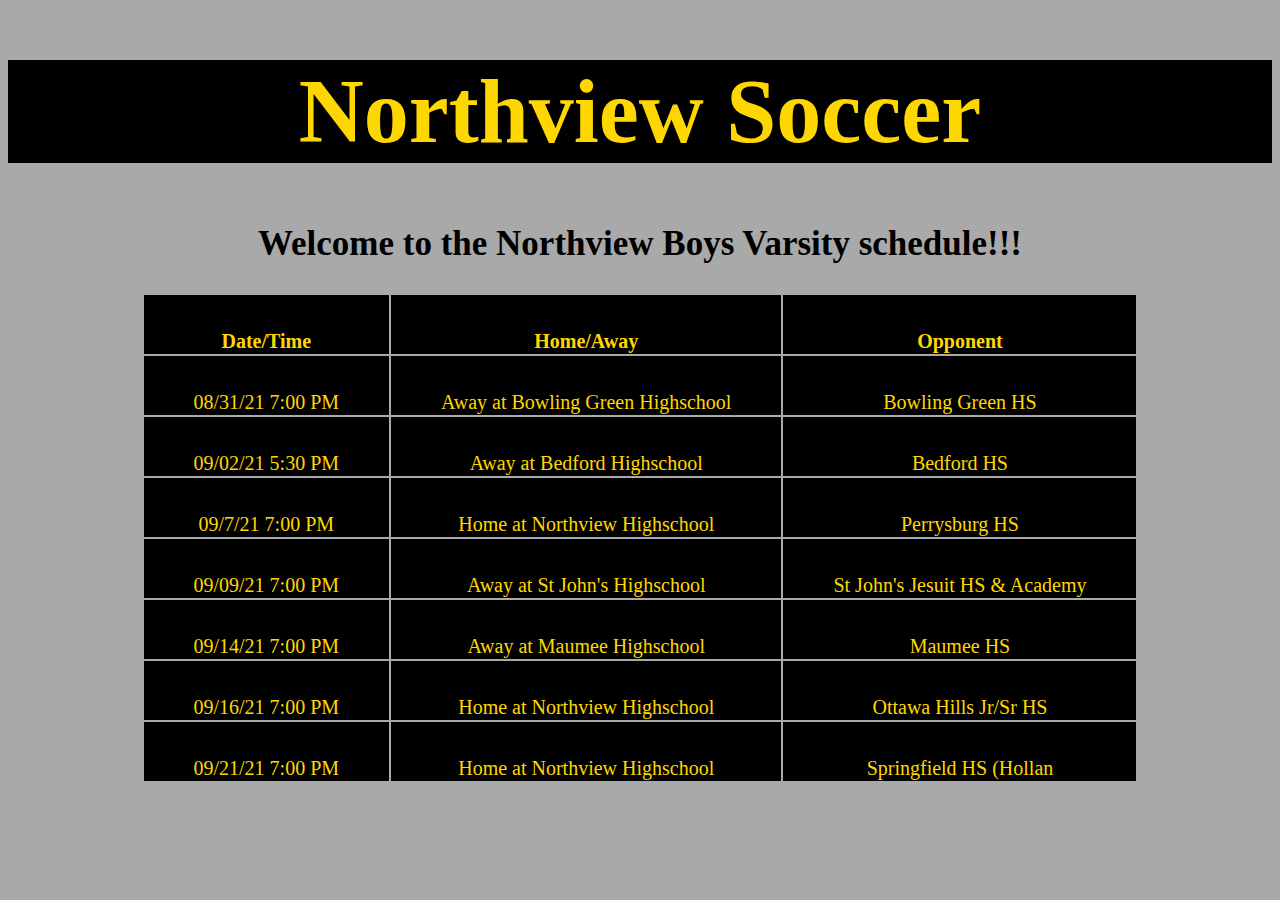
<file: page2.html>
<!DOCTYPE html>
<html>
    <head>
        <title>Northview Soccer</title>
        <link rel="stylesheet" href="style.css">
        <meta name="viewport" content="width=device-width, initial-scale=1.0">
    </head>
    <body>

    
        <header>
            <h1>Northview Soccer</h1>
        </header>
        <main>
            <h2 style="font-size:35px">Welcome to the Northview Boys Varsity schedule!!!</h2>
            <table>
                <tr>
                  <th>Date/Time</th>
                  <th>Home/Away</th>
                  <th>Opponent</th>
                </tr>
                <tr>
                  <td>08/31/21 7:00 PM</td>
                  <td>Away at Bowling Green Highschool</td>
                  <td>Bowling Green HS</td>
                </tr>
                <tr>
                  <td>09/02/21 5:30 PM</td>
                  <td>Away at Bedford Highschool</td>
                  <td>Bedford HS</td>
                </tr>
                <tr>
                    <td>09/7/21 7:00 PM</td>
                    <td>Home at Northview Highschool</td>
                    <td>Perrysburg HS</td>
                  </tr>
                <tr>
                  <td>09/09/21 7:00 PM</td>
                  <td>Away at St John's Highschool</td>
                  <td>St John's Jesuit HS & Academy</td>
                </tr>
                <tr>
                  <td>09/14/21 7:00 PM</td>
                  <td>Away at Maumee Highschool</td>
                  <td>Maumee HS</td>
                </tr>
                <tr>
                  <td>09/16/21 7:00 PM</td>
                  <td>Home at Northview Highschool</td>
                  <td>Ottawa Hills Jr/Sr HS</td>
                </tr>
                <tr>
                  <td>09/21/21 7:00 PM</td>
                  <td>Home at Northview Highschool</td>
                  <td>Springfield HS (Hollan</td>
                </tr>
              </table>
            <p></p>
        </main>
        <footer>

        </footer>
    </body>
</html>
</file>
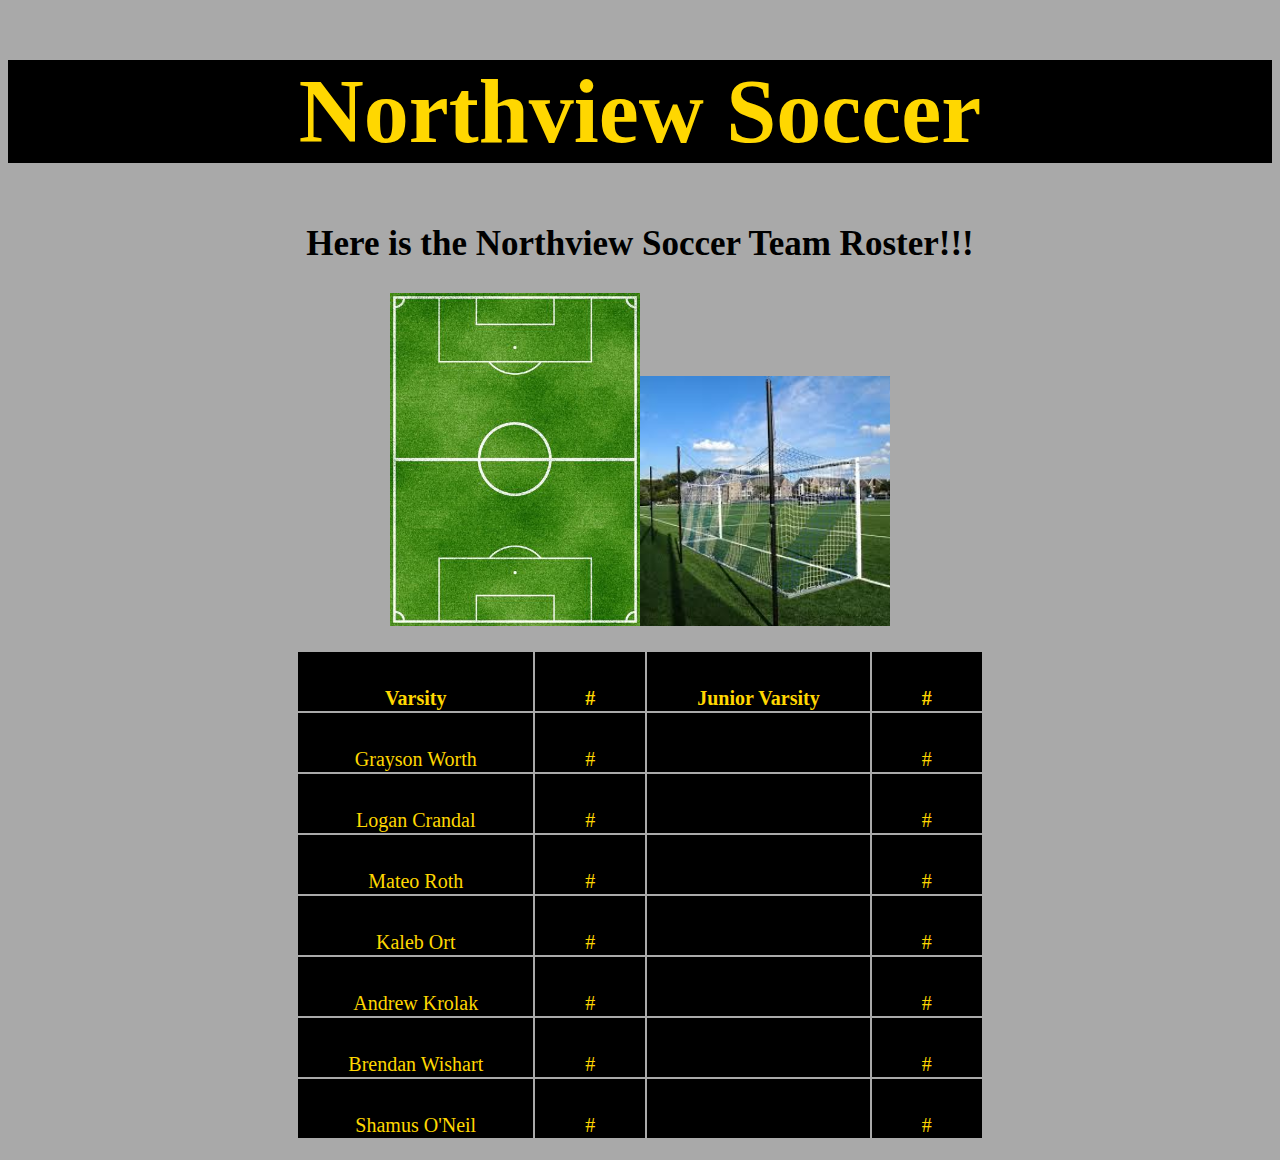
<file: page3.html>
<!DOCTYPE html>
<html>
    <head>
        <title>Northview Soccer</title>
        <link rel="stylesheet" href="style.css">
        <meta name="viewport" content="width=device-width, initial-scale=1.0">
    </head>
    <body>

    
        <header>
            <h1>Northview Soccer</h1>
        </header>
        <main>
            <h2 style="font-size:35px">Here is the Northview Soccer Team Roster!!!</h2>
            <table>
                <img  width="250px"
                src="field2.jpg">

                <img width="250px"
                src="images.jfif">
                <tr>
                  <th>Varsity</th>
                  <th>#</th>
                  <th>Junior Varsity</th>
                  <th>#</th>
                </tr>
                <tr>
                  <td>Grayson Worth</td>
                  <td>#</td>
                  <td></td>
                  <td>#</td>
                </tr>
                <tr>
                  <td>Logan Crandal</td>
                  <td>#</td>
                  <td></td>
                  <td>#</td>
                </tr>
                <tr>
                    <td>Mateo Roth</td>
                    <td>#</td>
                    <td></td>
                    <td>#</td>
                  </tr>
                <tr>
                  <td>Kaleb Ort</td>
                  <td>#</td>
                  <td></td>
                  <td>#</td>
                </tr>
                <tr>
                  <td>Andrew Krolak</td>
                  <td>#</td>
                  <td></td>
                  <td>#</td>
                </tr>
                <tr>
                  <td>Brendan Wishart</td>
                  <td>#</td>
                  <td></td>
                  <td>#</td>
                </tr>
                <tr>
                  <td>Shamus O'Neil</td>
                  <td>#</td>
                  <td></td>
                  <td>#</td>
                </tr>
              </table>
            <p></p>
        </main>
        <footer>

        </footer>
    </body>
</html>
</file>
<file: style.css>
body{
    text-align: center;
    background-color: darkgrey;
}

header {
    background-color:black;
    text-align: center;
    color:Gold;
}
th, td {
    padding-top: 35px;
    font-size: 20px;
    padding-left:50px;
    padding-right: 50px;
    color: gold;
    background-color: black;
}
h1{
font-size: 90px;
}
nav {
    align-items: space-evenly;
    justify-content: center;
    text-align: center;
}
table {margin: 20px auto;
width: 80%;
display: flex;
justify-content: space-evenly
}
table{
    display: flex;
    align-items: center;
    justify-content: space-evenly;
}
</file>
